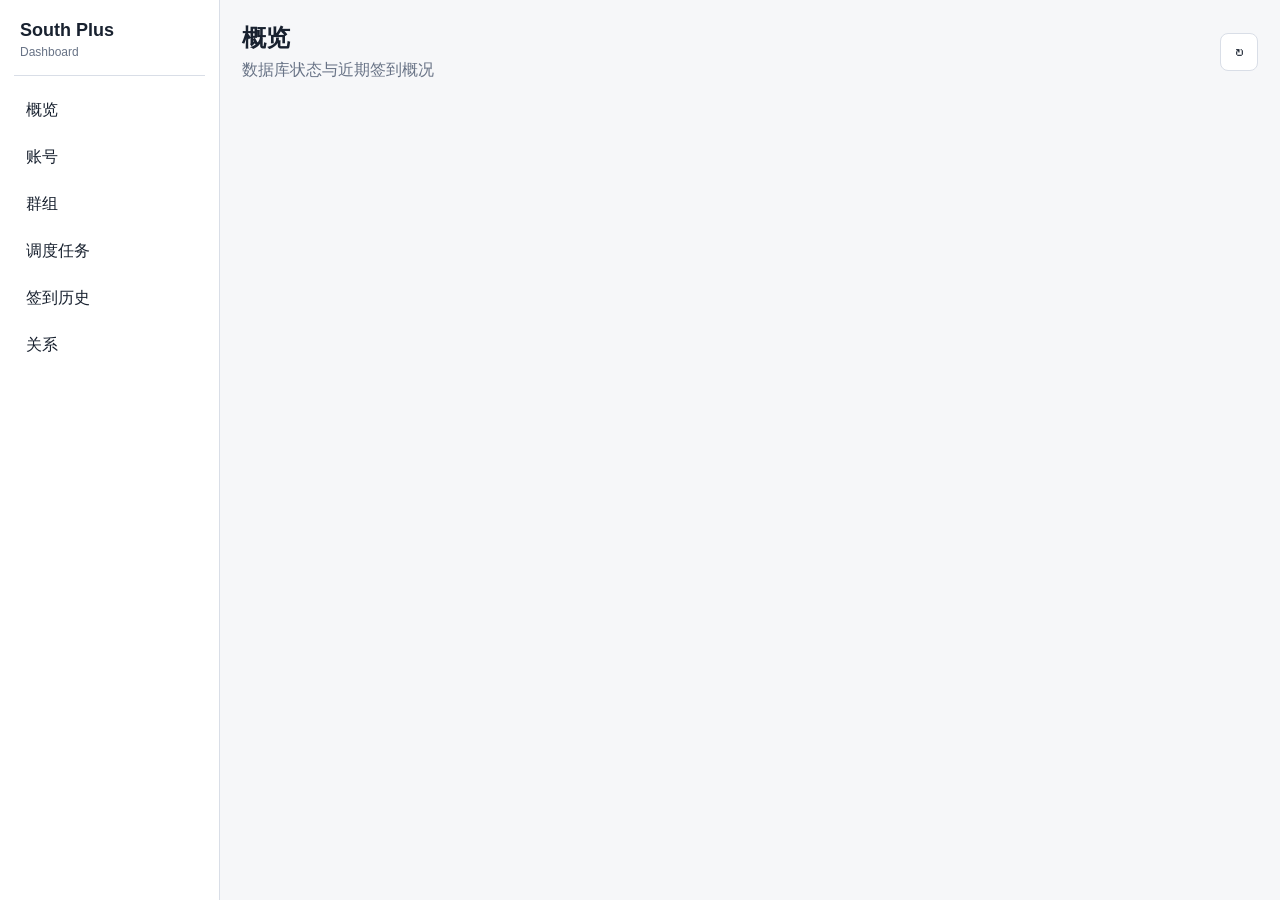
<file: pages/dashboard/index.html>
<!doctype html>
<html lang="zh-CN">
  <head>
    <meta charset="utf-8" />
    <meta name="viewport" content="width=device-width, initial-scale=1" />
    <title>South Plus 管理面板</title>
    <link rel="stylesheet" href="./css/dashboard.css" />
  </head>
  <body>
    <div id="app" class="app-shell">
      <aside class="sidebar" aria-label="South Plus 管理导航">
        <div class="brand">
          <div class="brand-title">South Plus</div>
          <div class="brand-subtitle">Dashboard</div>
        </div>
        <nav class="nav-list" id="nav-list"></nav>
      </aside>
      <main class="main">
        <header class="page-header">
          <div>
            <h1 id="page-title">概览</h1>
            <p id="page-subtitle">数据库状态与近期签到概况</p>
          </div>
          <button id="refresh-button" class="icon-button" type="button" title="刷新" aria-label="刷新">↻</button>
        </header>
        <section id="overview" class="overview-grid" hidden></section>
        <section id="toolbar" class="toolbar" hidden></section>
        <section id="table-panel" class="table-panel" hidden>
          <div class="table-wrap">
            <table>
              <thead id="table-head"></thead>
              <tbody id="table-body"></tbody>
            </table>
          </div>
          <div id="empty-state" class="empty-state" hidden>暂无数据</div>
        </section>
      </main>
    </div>
    <div id="toast" class="toast" role="status" aria-live="polite" hidden></div>
    <script type="module" src="./app.js"></script>
  </body>
</html>
</file>
<file: pages/dashboard/css/dashboard.css>
:root {
  color-scheme: light dark;
  --bg: #f6f7f9;
  --surface: #ffffff;
  --surface-soft: #f0f3f6;
  --text: #18212f;
  --muted: #687386;
  --border: #d9dee7;
  --accent: #2563eb;
  --accent-soft: #e7efff;
  --danger: #b42318;
  --danger-soft: #ffe7e3;
  --ok: #067647;
  --ok-soft: #dff7eb;
  font-family: -apple-system, BlinkMacSystemFont, "Segoe UI", sans-serif;
}

@media (prefers-color-scheme: dark) {
  :root {
    --bg: #11151c;
    --surface: #181e27;
    --surface-soft: #202938;
    --text: #edf2f7;
    --muted: #a5afbf;
    --border: #303a49;
    --accent: #78a6ff;
    --accent-soft: #1f3154;
    --danger: #ff9b8f;
    --danger-soft: #4a241f;
    --ok: #7bdca9;
    --ok-soft: #18382a;
  }
}

* {
  box-sizing: border-box;
}

[hidden] {
  display: none !important;
}

body {
  background: var(--bg);
  color: var(--text);
  margin: 0;
}

button,
input,
select {
  color: inherit;
  font: inherit;
}

.app-shell {
  display: grid;
  grid-template-columns: 220px minmax(0, 1fr);
  min-height: 100vh;
}

.sidebar {
  background: var(--surface);
  border-right: 1px solid var(--border);
  padding: 18px 14px;
}

.brand {
  border-bottom: 1px solid var(--border);
  margin-bottom: 14px;
  padding: 2px 6px 16px;
}

.brand-title {
  font-size: 18px;
  font-weight: 700;
}

.brand-subtitle {
  color: var(--muted);
  font-size: 12px;
  margin-top: 4px;
}

.nav-list {
  display: grid;
  gap: 6px;
}

.nav-item {
  background: transparent;
  border: 0;
  border-radius: 8px;
  cursor: pointer;
  padding: 10px 12px;
  text-align: left;
}

.nav-item.active,
.nav-item:hover {
  background: var(--accent-soft);
  color: var(--accent);
}

.main {
  display: grid;
  gap: 16px;
  grid-template-rows: auto auto 1fr;
  min-width: 0;
  padding: 22px;
}

.page-header {
  align-items: center;
  display: flex;
  justify-content: space-between;
}

h1 {
  font-size: 24px;
  margin: 0;
}

p {
  color: var(--muted);
  margin: 6px 0 0;
}

.icon-button,
.primary-button,
.ghost-button,
.row-button {
  border: 1px solid var(--border);
  border-radius: 8px;
  cursor: pointer;
  min-height: 36px;
  padding: 7px 11px;
}

.icon-button {
  aspect-ratio: 1;
  background: var(--surface);
  font-size: 18px;
  padding: 0;
  width: 38px;
}

.primary-button {
  background: var(--accent);
  border-color: var(--accent);
  color: #fff;
}

.ghost-button,
.row-button {
  background: var(--surface);
}

.row-button {
  font-size: 12px;
  margin-right: 6px;
  min-height: 30px;
  padding: 4px 8px;
}

.row-button.danger {
  color: var(--danger);
}

.row-button:disabled {
  cursor: default;
  opacity: 0.45;
}

.overview-grid {
  display: grid;
  gap: 12px;
  grid-template-columns: repeat(auto-fit, minmax(180px, 1fr));
}

.metric {
  background: var(--surface);
  border: 1px solid var(--border);
  border-radius: 8px;
  padding: 16px;
}

.metric.wide {
  grid-column: span 2;
}

.metric span {
  color: var(--muted);
  display: block;
  font-size: 13px;
}

.metric strong {
  display: block;
  font-size: 26px;
  margin-top: 8px;
}

.toolbar {
  align-items: end;
  background: var(--surface);
  border: 1px solid var(--border);
  border-radius: 8px;
  display: grid;
  gap: 12px;
  grid-template-columns: repeat(auto-fit, minmax(160px, 1fr));
  padding: 14px;
}

.filter-field {
  color: var(--muted);
  display: grid;
  font-size: 12px;
  gap: 6px;
  min-width: 0;
}

.filter-field.autocomplete-field {
  position: relative;
}

.filter-field input,
.filter-field select {
  background: var(--surface-soft);
  border: 1px solid var(--border);
  border-radius: 8px;
  min-height: 36px;
  padding: 7px 10px;
  width: 100%;
}

.autocomplete-menu {
  background: var(--surface);
  border: 1px solid var(--border);
  border-radius: 8px;
  box-shadow: 0 14px 34px rgb(0 0 0 / 18%);
  display: grid;
  left: 0;
  max-height: 260px;
  min-width: min(360px, 100%);
  overflow: auto;
  padding: 6px;
  position: absolute;
  right: 0;
  top: calc(100% + 6px);
  z-index: 20;
}

.autocomplete-option {
  background: transparent;
  border: 0;
  border-radius: 6px;
  cursor: pointer;
  display: grid;
  gap: 2px;
  padding: 8px 9px;
  text-align: left;
}

.autocomplete-option:hover,
.autocomplete-option.active {
  background: var(--accent-soft);
  color: var(--accent);
}

.autocomplete-option-main {
  color: var(--text);
  font-size: 13px;
  font-weight: 600;
  min-width: 0;
  overflow: hidden;
  text-overflow: ellipsis;
  white-space: nowrap;
}

.autocomplete-option-kind,
.autocomplete-option-meta,
.autocomplete-empty {
  color: var(--muted);
  font-size: 12px;
}

.autocomplete-empty {
  padding: 10px;
}

.table-panel {
  background: var(--surface);
  border: 1px solid var(--border);
  border-radius: 8px;
  min-width: 0;
  overflow: visible;
}

.table-wrap {
  overflow: auto;
}

table {
  border-collapse: collapse;
  min-width: 980px;
  width: 100%;
}

th,
td {
  border-bottom: 1px solid var(--border);
  padding: 11px 12px;
  text-align: left;
  vertical-align: top;
}

th {
  background: var(--surface-soft);
  color: var(--muted);
  font-size: 12px;
  font-weight: 700;
}

code,
pre {
  white-space: pre-wrap;
  word-break: break-word;
}

details summary {
  cursor: pointer;
}

.chip {
  border-radius: 999px;
  display: inline-flex;
  font-size: 12px;
  padding: 3px 8px;
}

.chip.ok {
  background: var(--ok-soft);
  color: var(--ok);
}

.chip.bad {
  background: var(--danger-soft);
  color: var(--danger);
}

.chip.muted {
  background: var(--surface-soft);
  color: var(--muted);
}

.empty-state {
  color: var(--muted);
  padding: 26px;
  text-align: center;
}

.participants-panel {
  border-top: 1px solid var(--border);
  display: grid;
  gap: 14px;
  padding: 16px;
}

.participants-header {
  align-items: center;
  display: flex;
  gap: 12px;
  justify-content: space-between;
}

.participants-header h2 {
  font-size: 16px;
  margin: 0;
}

.participants-header p {
  margin-top: 3px;
  word-break: break-all;
}

.participant-toolbar {
  align-items: end;
  display: grid;
  gap: 12px;
  grid-template-columns: minmax(180px, 1fr) minmax(140px, 180px) auto;
}

.participant-list {
  display: grid;
  gap: 8px;
}

.participant-row {
  align-items: center;
  background: var(--surface-soft);
  border: 1px solid var(--border);
  border-radius: 8px;
  display: flex;
  gap: 12px;
  justify-content: space-between;
  padding: 10px 12px;
}

.participant-row strong,
.participant-row span {
  display: block;
}

.participant-row span {
  color: var(--muted);
  font-size: 12px;
  margin-top: 3px;
}

.participant-status {
  align-items: center;
  display: flex;
  flex-wrap: wrap;
  gap: 7px;
  justify-content: flex-end;
}

.toast {
  background: var(--surface);
  border: 1px solid var(--border);
  border-radius: 8px;
  bottom: 20px;
  box-shadow: 0 12px 32px rgb(0 0 0 / 18%);
  max-width: min(420px, calc(100vw - 40px));
  padding: 12px 14px;
  position: fixed;
  right: 20px;
}

.toast.error {
  border-color: var(--danger);
  color: var(--danger);
}

@media (max-width: 760px) {
  .app-shell {
    grid-template-columns: 1fr;
  }

  .sidebar {
    border-bottom: 1px solid var(--border);
    border-right: 0;
  }

  .nav-list {
    display: flex;
    overflow-x: auto;
  }

  .nav-item {
    flex: 0 0 auto;
  }

  .main {
    padding: 16px;
  }

  .page-header {
    gap: 12px;
  }

  .participant-toolbar,
  .participant-row {
    grid-template-columns: 1fr;
  }

  .participant-toolbar {
    align-items: stretch;
  }

  .participant-row {
    align-items: stretch;
    display: grid;
  }

  .participant-status {
    justify-content: flex-start;
  }

  .autocomplete-menu {
    min-width: 100%;
  }

  .metric.wide {
    grid-column: span 1;
  }
}
</file>
